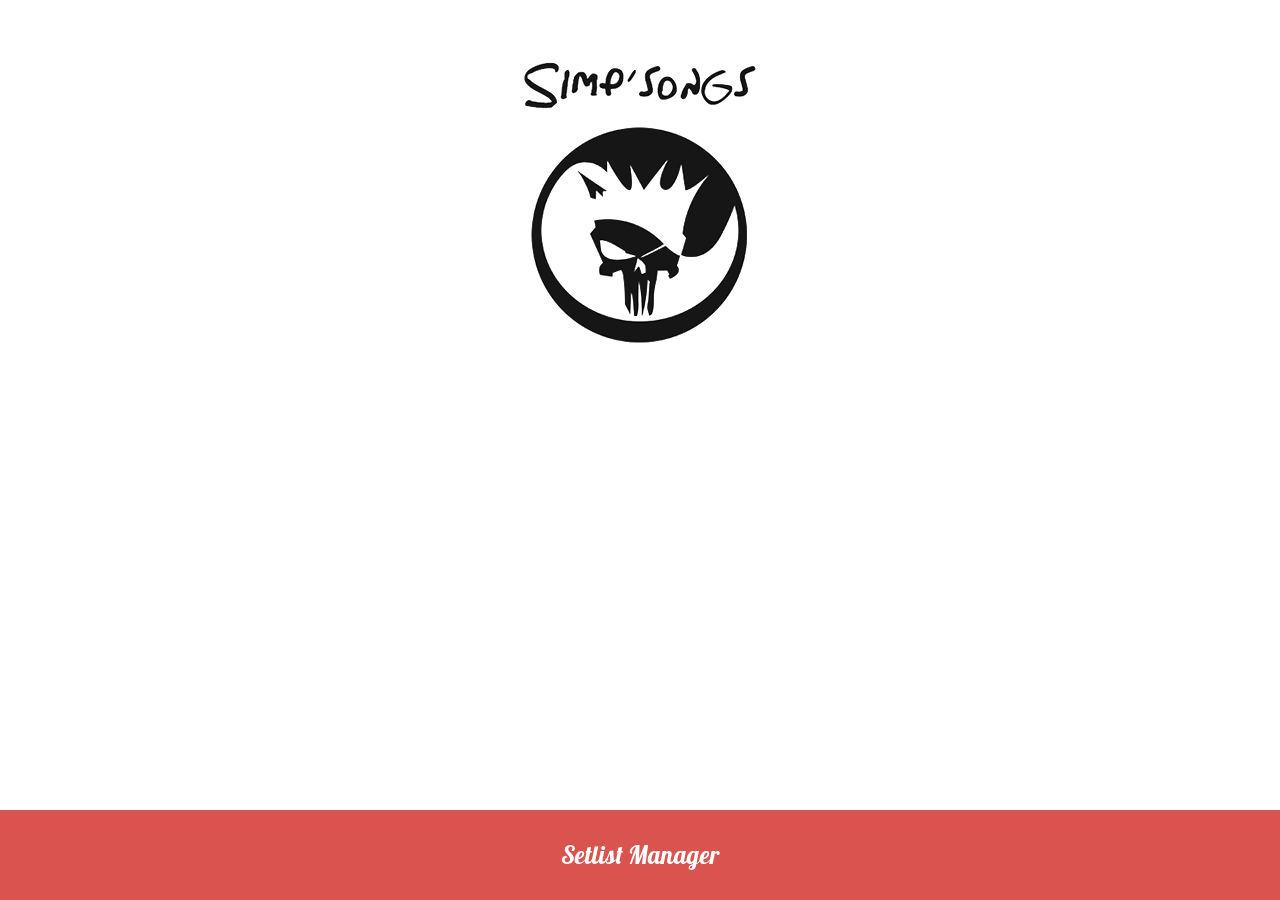
<file: index.html>
<!DOCTYPE html>
<meta charset="UTF-8">
<html ng-app="SetlistGenerator">
<head>
    <meta name="viewport" content="width=device-width">
	<title>Bem vindo(a)!</title>
	<link rel="stylesheet" href="https://fonts.googleapis.com/css?family=Lobster" />
	<link rel="stylesheet" type="text/css" href="bootstrap/bootstrap.css">
	<link rel="stylesheet" type="text/css" href="bootstrap/index.css">
	<script src="js/angular.js"></script>
	<script src="js/index.js"></script>
</head>
<body class="body">
	<div ng-controller = "">
		<div class="footer">
            <a href="setlist_manager.html"><button id="button" class="btn-danger">Setlist Manager</button></a>
        </div>
    </div>
</body>
</html>
</file>
<file: bootstrap/index.css>
* {
	margin: 0;
	padding: 0;
	border: 0;
}

.jumbotron {
	font-family: 'Lobster';
    text-align: center;
	font-size: 25px;
	border-radius: 5px;
	margin-left: auto;
	margin-right: auto;
    margin-top: 0px;
	padding-top: 0px;
    height: 55px;
}

.body {
    margin-top: 400px;
    background-color: #FFFFFF;
    background-image: url("../img/simps.png");
    background-attachment: scroll;
    background-repeat: no-repeat;
    background-position: center;
}

.footer {
	position:absolute;
	bottom:0;
	width:100%;
}

#button {
    width: 100%;
    height: 90px;
    border-radius: 0%;
    font-family: 'Lobster';
    text-align: center;
    font-size: 25px;
}
</file>
